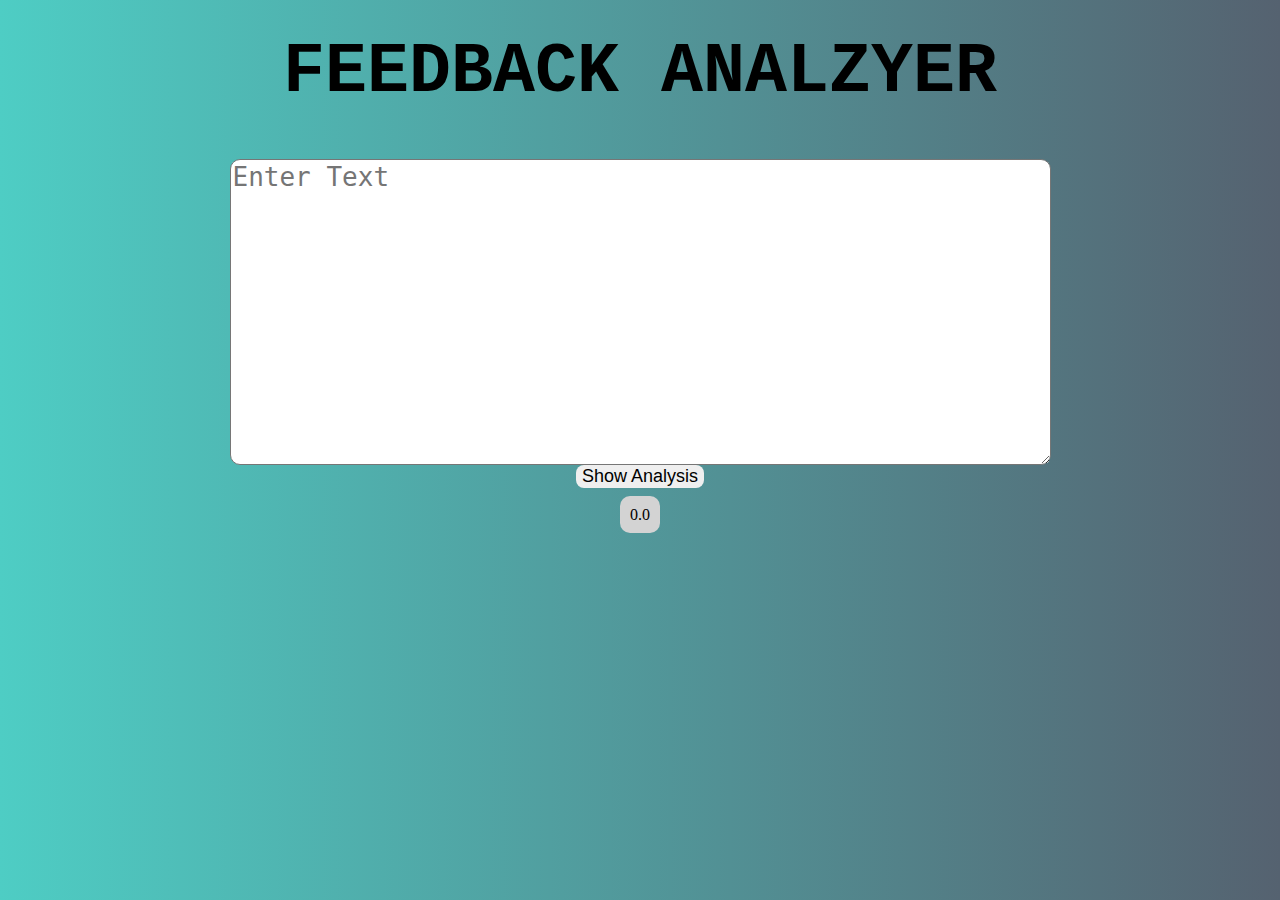
<file: client/index.html>
<html>
    <head>
        <link rel="stylesheet" href="index.css"></rel>
        <title>FEEDBACK ANALYZER</title>
    </head>
    <body>
        <script src="index.js"></script>
        <!--<p align="center"><br><font size="10" face="courier new" color="black"><b>FEEDBACK ANALYZER</b></font></p>-->
        <!--<br><br><br><br><br><br>-->
        <h1>FEEDBACK ANALZYER</h1>
        <div align="center">
        <textarea id="text" rows="10" cols="50" placeholder="Enter Text"></textarea>
        <br/>
        <div><button type="button" onclick="clicked(this)">Show Analysis</button></div>
        <br/>
        <!--<p align="right"><font size="6" face="courier new" color="black"><b>Feedback Analysis</b></font><br>-->
            <span style="background-color: lightgray;" id="result">
                0.0
            </span>
        <!--</p>-->
        <!--<p align="left"><font size="6" face="courier new" color="black"><b>Enter the text</b></font></p>-->
        </div>
        <script src="index.js"></script>
    </body>

</html>
</file>
<file: client/index.css>
body {
    padding: 25px;
    background-repeat: no-repeat;
    /*background-size: 1400px 1000px;*/
    background: #4ecdc4; /* fallback for old browsers */
    background: -webkit-linear-gradient(to right, #4ecdc4, #556270); /* Chrome 10-25, Safari 5.1-6 */
    background: linear-gradient(to right, #4ecdc4, #556270); /* W3C, IE 10+/ Edge, Firefox 16+, Chrome 26+, Opera 12+, Safari 7+ */
    /*background-image: linear-gradient(to right top, #051937, #004d7a, #008793, #00bf72, #a8eb12);*/
}

h1{
    font-size: 70px;
    text-align: center;
    font-family: "Bitstream Vera Sans Mono", Monaco, "Courier New", Courier, monospace;
}

button {
    border: none;
    text-align: center;
    text-decoration: None;
    display: inline-block;
    cursor: pointer;
    font-size: large;
}

button {
    border-radius: 8px;
}

textarea {
    font-size: xx-large;
     border-radius: 10px;
}

#result {
    border-radius: 10px;
    padding: 10px;
}
</file>
